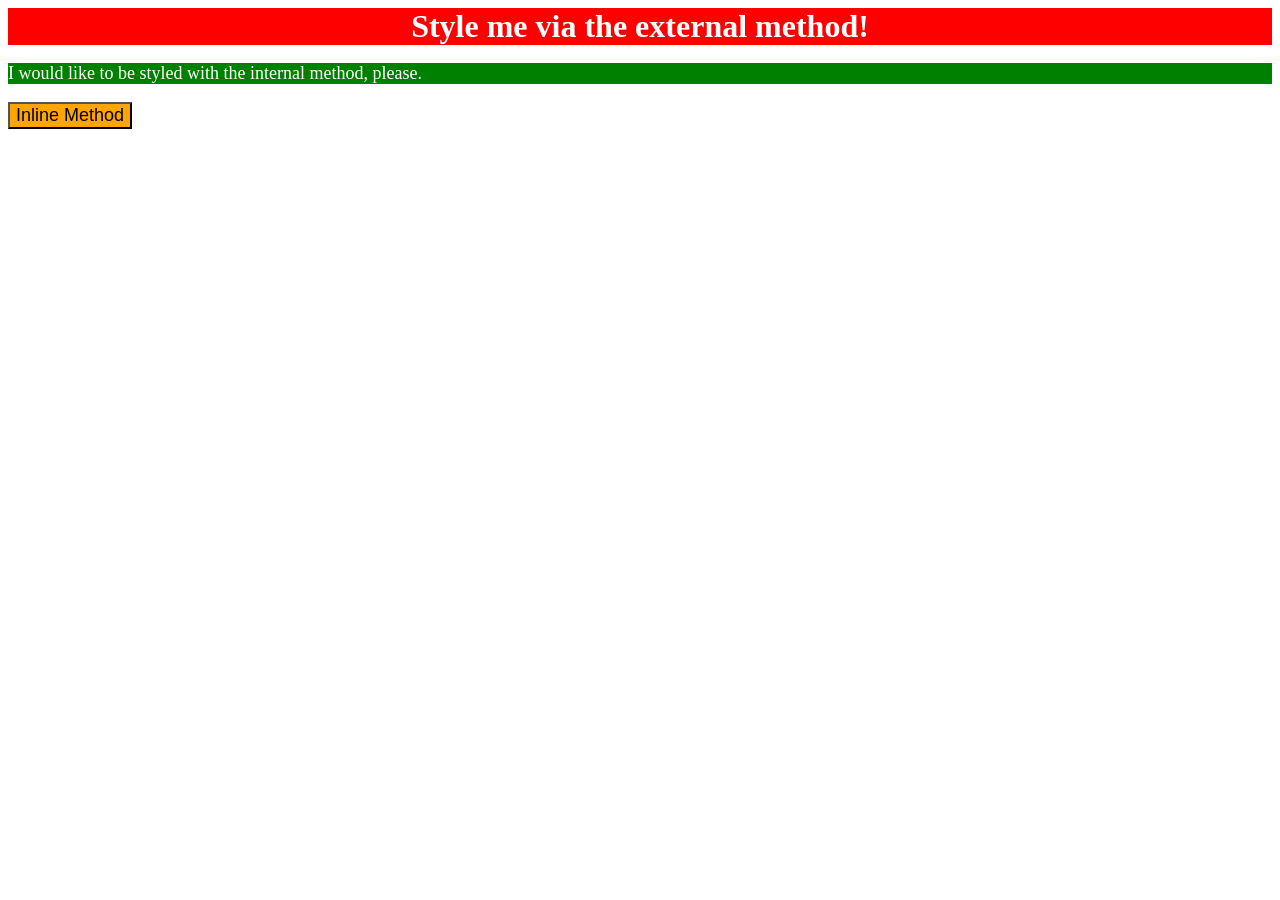
<file: foundations/intro-to-css/01-css-methods/index.html>
<!DOCTYPE html>
<html lang="en">
  <head>
    <meta charset="UTF-8">
    <meta http-equiv="X-UA-Compatible" content="IE=edge">
    <meta name="viewport" content="width=device-width, initial-scale=1.0">
    <link rel="stylesheet" href="../01-css-methods/css/css.css">
    <style>
      .test2{
        background-color: green;
        color: white;
        font-size: 18px;
      }
    </style>
    <title>Methods for Adding CSS</title>
  </head>
  <body>
    <div class="test1">Style me via the external method!</div>
    <p class="test2">I would like to be styled with the internal method, please.</p>
    <button style="background-color: orange; font-size: 18px;">Inline Method</button>
  </body>
</html>
</file>
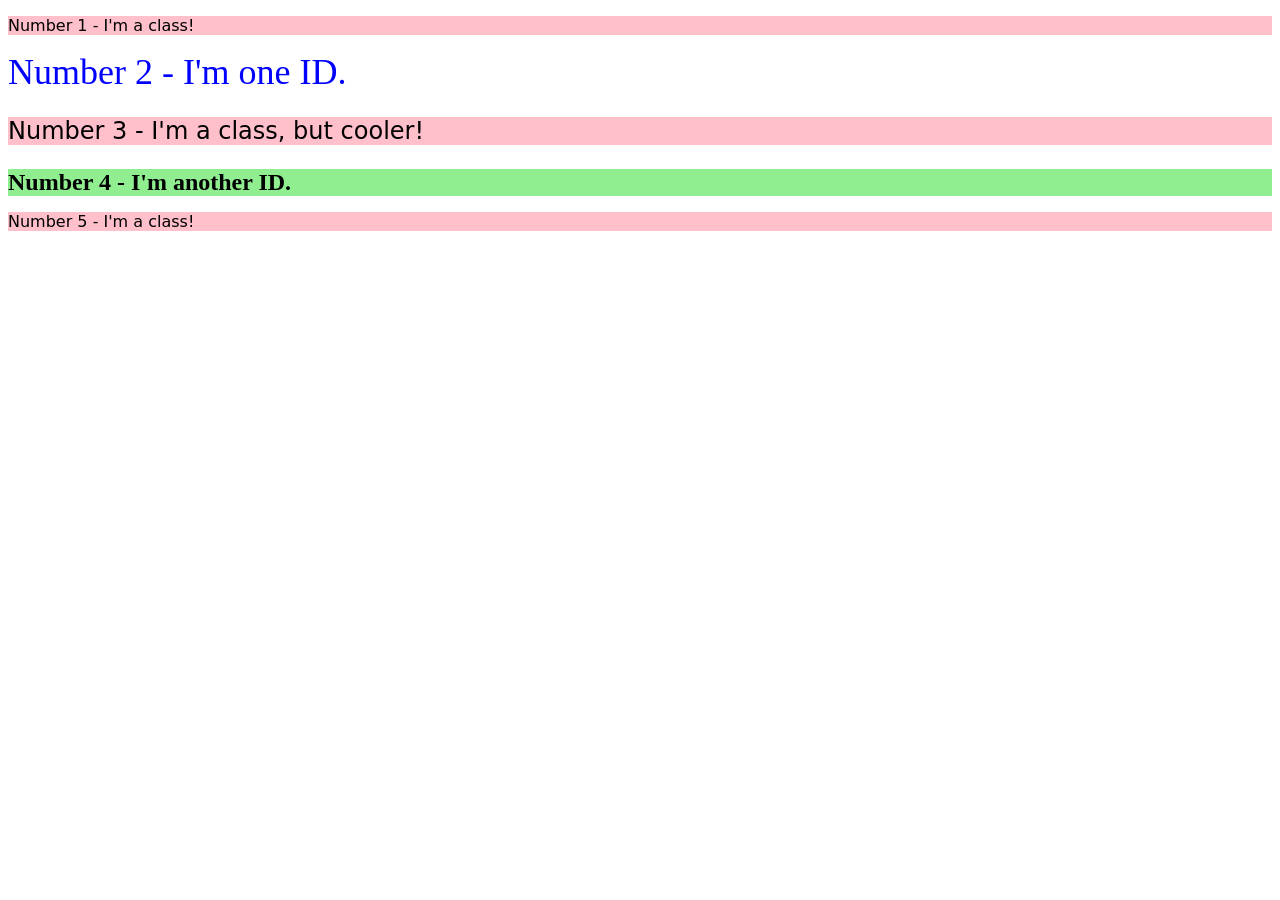
<file: foundations/intro-to-css/02-class-id-selectors/index.html>
<!DOCTYPE html>
<html lang="en">
  <head>
    <meta charset="UTF-8">
    <meta http-equiv="X-UA-Compatible" content="IE=edge">
    <meta name="viewport" content="width=device-width, initial-scale=1.0">
    <title>Class and ID Selectors</title>
    <link rel="stylesheet" href="style.css">
  </head>
  <body>
    <p class="oddnum">Number 1 - I'm a class!</p>
    <div id="num2">Number 2 - I'm one ID.</div>
    <p class="oddnum oddfz">Number 3 - I'm a class, but cooler!</p>
    <div id="num4" class="oddfz">Number 4 - I'm another ID.</div>
    <p class="oddnum">Number 5 - I'm a class!</p>
  </body>
</html>
</file>
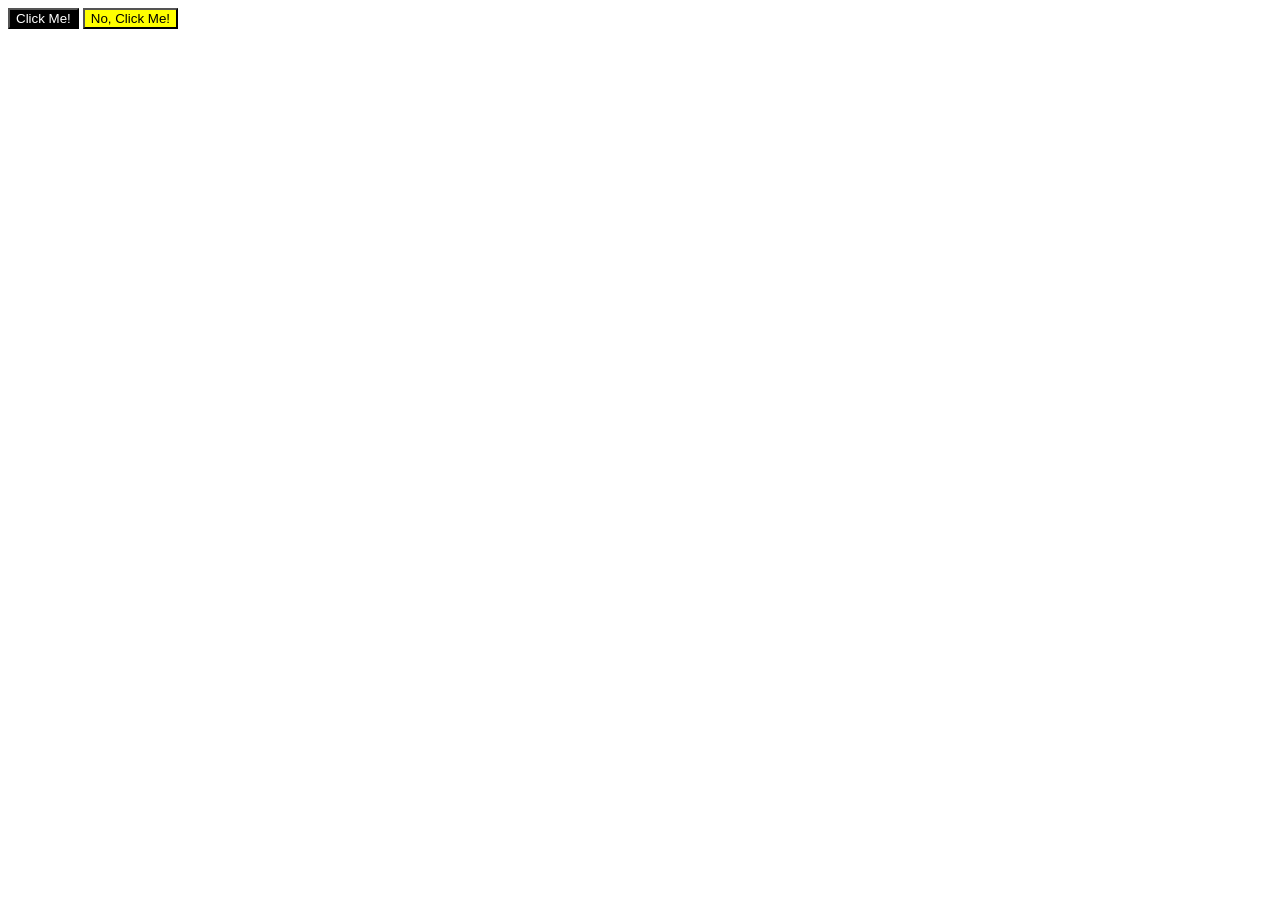
<file: foundations/intro-to-css/03-grouping-selectors/index.html>
<!DOCTYPE html>
<html lang="en">
  <head>
    <meta charset="UTF-8">
    <meta http-equiv="X-UA-Compatible" content="IE=edge">
    <meta name="viewport" content="width=device-width, initial-scale=1.0">
    <title>Grouping Selectors</title>
    <link rel="stylesheet" href="style.css">
  </head>
  <body>
    
      <button id="btn1">Click Me!</button>
      <button id="btn2">No, Click Me!</button>
   
  </body>
</html>
</file>
<file: foundations/intro-to-css/01-css-methods/css/css.css>
.test1  {
    background-color: red;
    color: white;
    font-size: 32px;
    text-align: center;
    font-weight: bold;
}
</file>
<file: foundations/intro-to-css/02-class-id-selectors/style.css>
/* Add CSS Styling */

.oddnum {
    background-color: pink;
    font-family: Verdana, "Dejavu Sans", sans-serif;
}

#num2 {
    background-color: white;
    color: blue;
    font-size: 36px;
}

.oddfz {
    font-size: 24px;
}

#num4 {
    font-weight: bold;
    background-color: lightgreen;
}
</file>
<file: foundations/intro-to-css/03-grouping-selectors/style.css>
/* Add CSS Styling */

.btn1, .btn2{
    background-color: white;
    font-size: 28px;
    font-family: Helvetica, "Times New Roman",sans-serif;
}

#btn1 {
    background-color: black;
    color: white;
}

#btn2 {
    background-color: yellow;
}
</file>
